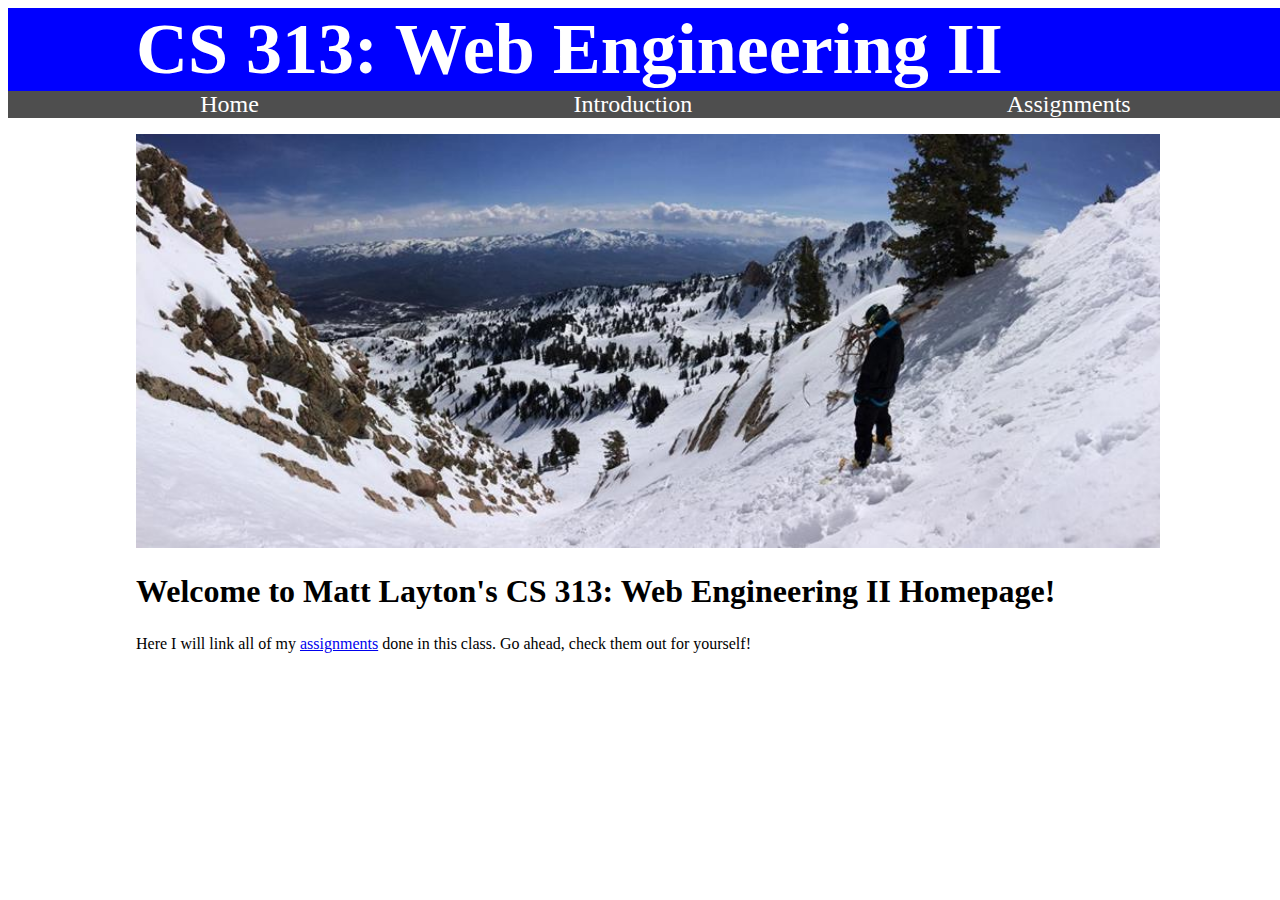
<file: index.html>
<!DOCTYPE html>
<html>
    <head>
        <title>Home | CS 313: Web Engineering II</title>
        <meta charset="utf-8">
        <meta name="viewport" content="width=device-width, initial-scale=1">
        <link href="css/screen.css" type="text/css" rel="stylesheet" media="screen">
    </head>
    <body>
        <div>
        <header role="banner">
            <div>
              <h1>CS 313: Web Engineering II</h1>
            </div>
        </header>
        <nav role="navigation">
            <div>
              <ul>
                  <li><a href="index.html" title="Home">Home</a></li>
                  <li id="introduction_fix"><a href="introduction/index.html" title="Introduction">Introduction</a></li>
                  <li><a href="assignments/index.html" title="Assignments">Assignments</a></li>
              </ul>
            </div>
        </nav>
        <main role="main">
            <div id="homepage">
              <img src="images/homepage_picture.jpg" title="Matt Snowboarding" alt="Matt Snowboarding">
              <h1>Welcome to Matt Layton's CS 313: Web Engineering II Homepage!</h1>
              <p>Here I will link all of my <a href="assignments/index.html" title="Assignments">assignments</a> done in this class.
                Go ahead, check them out for yourself!</p>
            </div>
        </main>
       </div>
    </body>
</html>
</file>
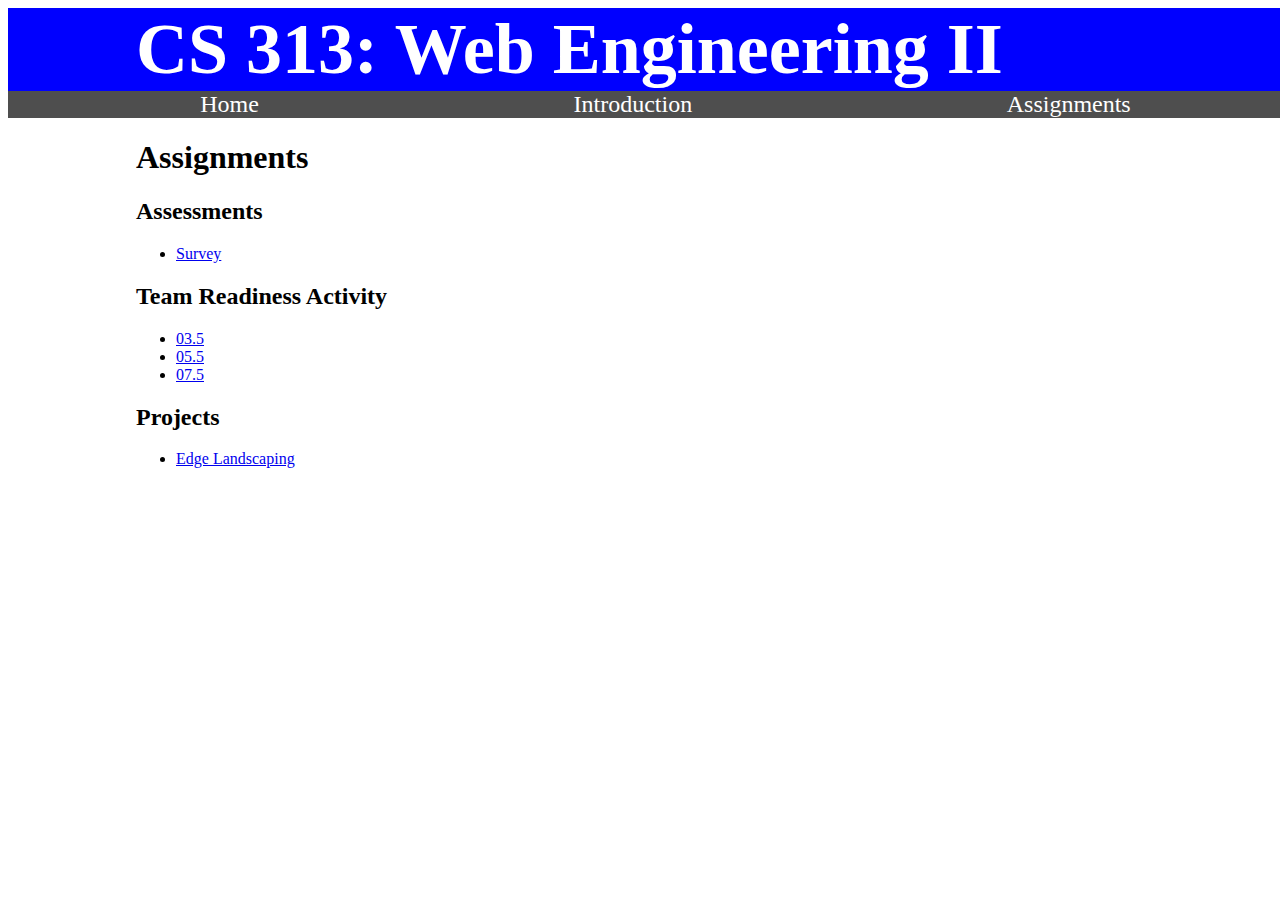
<file: assignments/index.html>
<!DOCTYPE html>
<html>
    <head>
        <title>Assignments | CS 313: Web Engineering II</title>
        <meta charset="utf-8">
        <meta name="viewport" content="width=device-width, initial-scale=1">
        <link href="../css/screen.css" type="text/css" rel="stylesheet" media="screen">
    </head>
    <body>
        <div>
        <header role="banner">
            <div>
              <h1>CS 313: Web Engineering II</h1>
            </div>
        </header>
        <nav role="navigation">
            <div>
              <ul>
                  <li><a href="../index.html" title="Home">Home</a></li>
                  <li id="introduction_fix"><a href="../introduction/index.html" title="Introduction">Introduction</a></li>
                  <li><a href="index.html" title="Assignments">Assignments</a></li>
              </ul>
            </div>
        </nav>
        <main role="main">
            <div>
              <h1>Assignments</h1>
              <h2>Assessments</h2>
              <ul>
                <li><a href="survey/index.php">Survey</a></li>
              </ul>
              <h2>Team Readiness Activity</h2>
              <ul>
                <li><a href="03.5/index.php">03.5</a></li>
                <li><a href="05.5/index.php">05.5</a></li>
                <li><a href="07.5/index.php">07.5</a></li>
              </ul>
              <h2>Projects</h2>
              <ul>
                <li><a href="edge/index.php">Edge Landscaping</a></li>
              </ul>
            </div>
        </main>
       </div>
    </body>
</html>
</file>
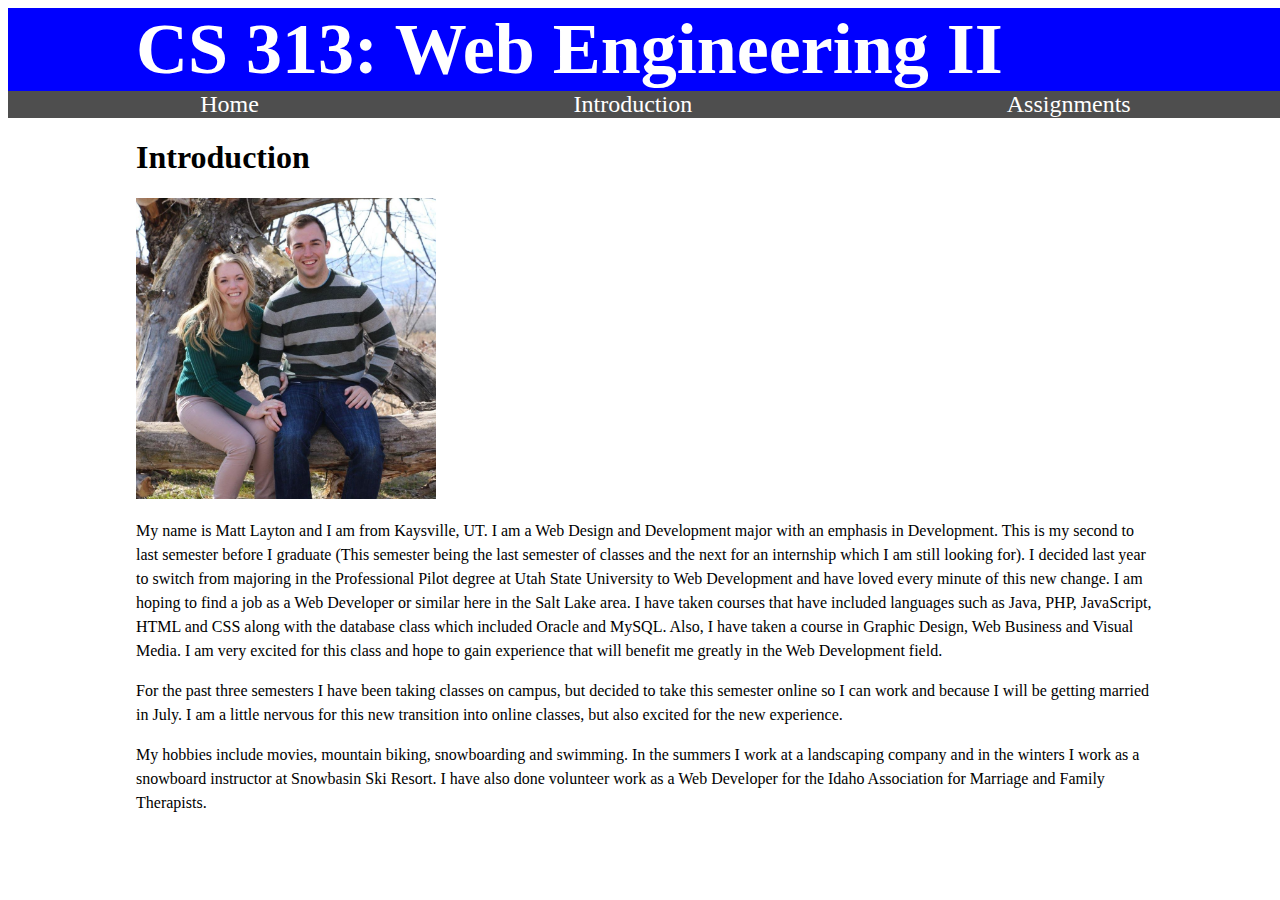
<file: introduction/index.html>
<!DOCTYPE html>
<html>
    <head>
        <title>Introduction | CS 313: Web Engineering II</title>
        <meta charset="utf-8">
        <meta name="viewport" content="width=device-width, initial-scale=1">
        <link href="../css/screen.css" type="text/css" rel="stylesheet" media="screen">
    </head>
    <body>
        <div>
        <header role="banner">
            <div>
              <h1>CS 313: Web Engineering II</h1>
            </div>
        </header>
        <nav role="navigation">
            <div>
              <ul>
                  <li><a href="../index.html" title="Home">Home</a></li>
                  <li id="introduction_fix"><a href="index.html" title="Introduction">Introduction</a></li>
                  <li><a href="../assignments/index.html" title="Assignments">Assignments</a></li>
              </ul>
            </div>
        </nav>
        <main role="main">
            <div id="introduction" >
              <h1>Introduction</h1>
              <img src="../images/introduction_picture.jpg" title="Me and Tarran" alt="Picture of Me and Tarran">
              <p>My name is Matt Layton and I am from Kaysville, UT. I am a Web Design and Development major with an emphasis in Development.
                This is my second to last semester before I graduate (This semester being the last semester of classes and the next for an
                internship which I am still looking for). I decided last year to switch from majoring in the Professional Pilot degree at
                Utah State University to Web Development and have loved every minute of this new change. I am hoping to find a job as a
                Web Developer or similar here in the Salt Lake area. I have taken courses that have included languages such as Java, PHP,
                JavaScript, HTML and CSS along with the database class which included Oracle and MySQL. Also, I have taken a course in
                Graphic Design, Web Business and Visual Media. I am very excited for this class and hope to gain experience that will benefit
                me greatly in the Web Development field.</p>
              <p>For the past three semesters I have been taking classes on campus, but decided to take this semester online so I can work
                and because I will be getting married in July. I am a little nervous for this new transition into online classes, but also
                excited for the new experience.</p>
              <p>My hobbies include movies, mountain biking, snowboarding and swimming. In the summers I work at a landscaping company and
                in the winters I work as a snowboard instructor at Snowbasin Ski Resort. I have also done volunteer work as a Web Developer
                for the Idaho Association for Marriage and Family Therapists.</p>
            </div>
        </main>
       </div>
    </body>
</html>
</file>
<file: css/screen.css>
/********Entire HTML Document********/
* {
    box-sizing: border-box;
}
body {
    width: 100%;
    height: 100%;
}

/********Header********/
header {
    background-color: blue;
    margin-bottom: -16px;
}
header h1 {
    width: 80%;
    margin: auto;
    font-size: 4.5em;
    color: white;
}

/********Navigation********/
nav {
    background-color: #4e4e4e;
}
nav ul {
    margin-left: -5px;
    list-style-type: none;
    display: flex;
    flex-direction: row;
    justify-content: space-around;
}
nav a {
   color: white;
   text-decoration: none;
   font-size: 1.5em;
}
nav a:hover {
    color: lightblue;
}

/********Main********/
main{
    width: 80%;
    margin: auto;
    margin-bottom: 5%;
}
main p {
    line-height: 24px;
}
#homepage img {
  width: 100%;
}
#introduction img {
  width: 300px;
}
#survey {
  line-height: 30px;
}
#survey input {
  margin-left: 18px;
}
#survey span {
  margin-left: 18px;
}
#survey a {
  margin-left: 18px;
}
#survey textarea {
  margin-left: 18px;
}
#hint {
  margin-top: 30px;
  font-style: italic;
  color: red;
}
/********Responsive********/
@media screen and (max-width: 1024px){
    body {
        width: 100%;
        height: 100%;
    }
    main img {
        width: 100%;
    }
    p {
        font-size: 16px;
    }
    a {
        font-size: 16px;
    }
}
@media screen and (max-width: 600px){
    body {
        width: 100%;
        height: 100%;
        margin-left: 0px;
    }
    header h1 {
        width: 100%;
        font-size: 12vw;
    }
    nav{
        width: 100%;
        position: fixed;
        bottom: 0;
    }
    nav ul{
        justify-content: space-between;
        margin-bottom: 20px;
        margin-left: -10px;
    }
    nav li{
        flex: 1;
    }
    #introduction_fix {
      margin-left: -35px;
    }
    nav a{
        font-size: 4vw;
        padding: 0;
    }
    main {
        margin-top: 20px;
        margin-bottom: 80px;
        width: 100%;
    }
    main h1 {
      font-size: 7vw;
    }
    main h2 {
        font-size: 5vw;
    }
    main img{
        width: 100%;
    }
    main p{
        width: 100%;
        font-size: 16px;
    }
    main h1, h2, p, a {
      margin-left: 5px;
    }
    #survey {
      margin-left: 5px;
    }
    #survey h1 h2 p a {
      margin-left: -5px;
    }
    #introduction img {
      margin-left: 5px;
    }
}
</file>
